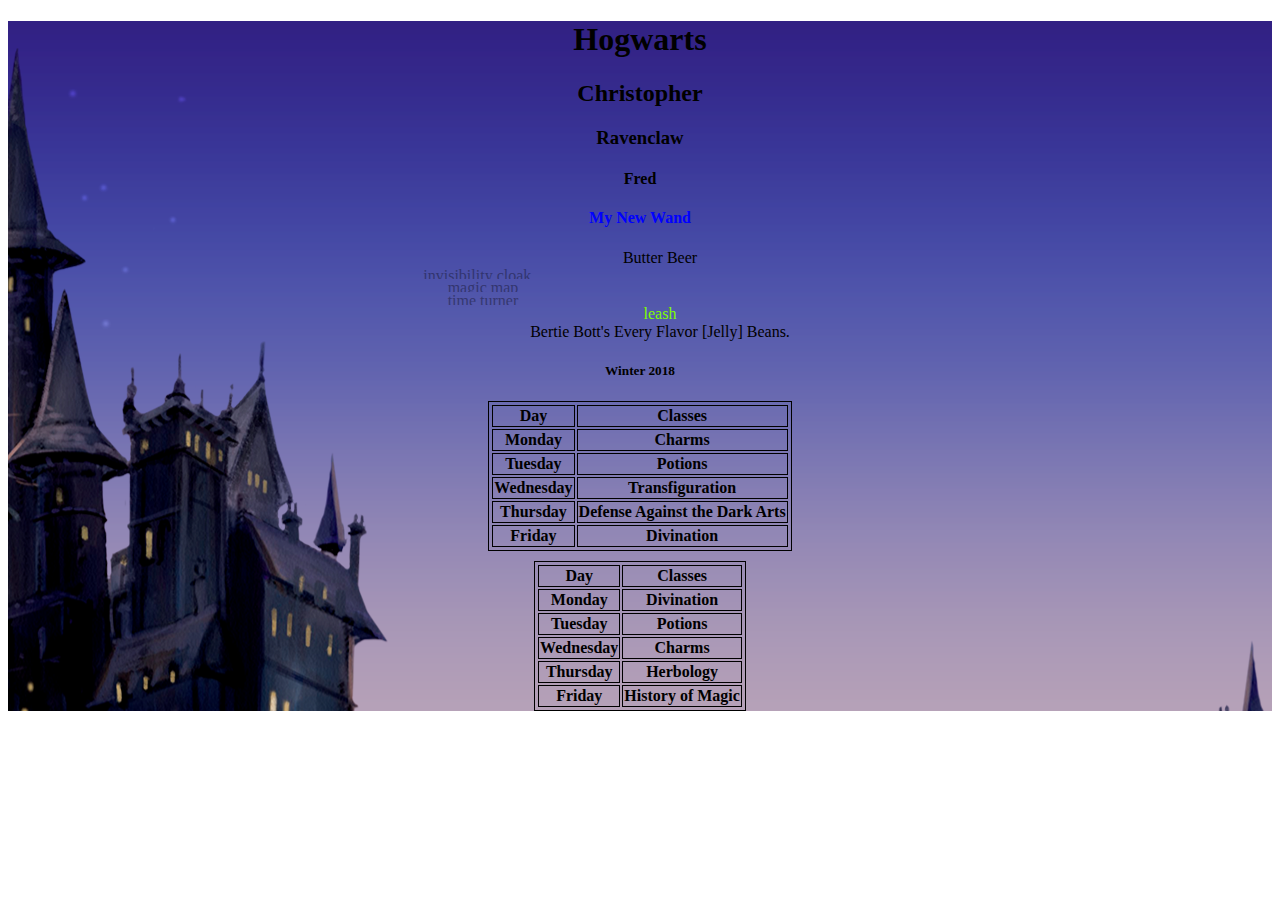
<file: hogwarts/index.html>
<!DOCTYPE html>
<html lang="en">
<head>
	<title>jQuery</title>
	<link rel="shortcut icon" rel="shortcut icon" href="harry.ico" type="image/x-icon"/>
    <link rel="shortcut icon" rel="icon" href="harry.ico" type="image/ico"/>
	<meta charset="UTF-8">
	<link href="./style.css" rel="stylesheet" type="text/css">
	<script
  	src="https://code.jquery.com/jquery-3.3.1.min.js"
  	integrity="sha256-FgpCb/KJQlLNfOu91ta32o/NMZxltwRo8QtmkMRdAu8="
  	crossorigin="anonymous"></script>
  	
</head>
<body>
<div id="container"></div>
<script src="./app.js"></script>
</body>
</html>
</file>
<file: hogwarts/style.css>
body {
    text-align: center;

}

.bunny {
	font-family: fantasy;
}

.secret {
	opacity: 0.5;
}
ul {
	list-style-type: none;
}
table {
	 border: 1px solid black;
	 margin: 10px auto;
	 padding: 1px;
}
th {
	border: 1px solid black;
}
td {
	border: 1px solid black;
}
.cabbage
{
	color: chartreuse;
}
</file>
